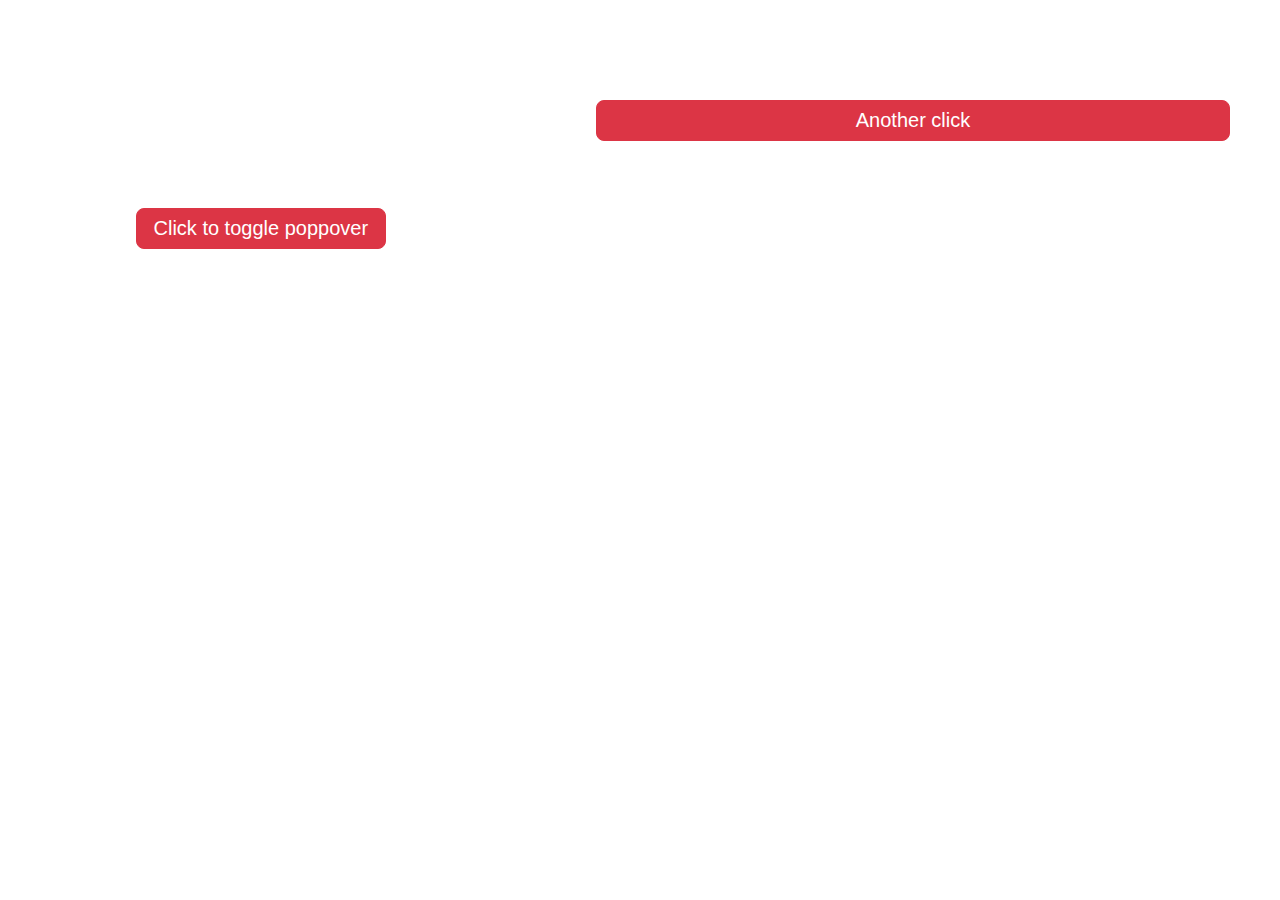
<file: index.html>
<!doctype html><html lang="en"><head><meta charset="UTF-8"><meta name="viewport" content="width=device-width,initial-scale=1"><meta http-equiv="X-UA-Compatible" content="ie=edge"><title>Document</title><link rel="shortcut icon" href="favicon.ico" type="image/x-icon"><link rel="icon" href="favicon.ico"><link href="main.css" rel="stylesheet"></head><body><div id="container"><a href="#" class="button first">Click to toggle poppover</a> <a href="#" class="button second">Another click</a></div><div id="popover" class="hidden"><div id="popover-header">Popover title</div><div id="popover-body">And here's some amazing content. It's very engaging. Right?</div></div><script src="bundle.js"></script></body></html>
</file>
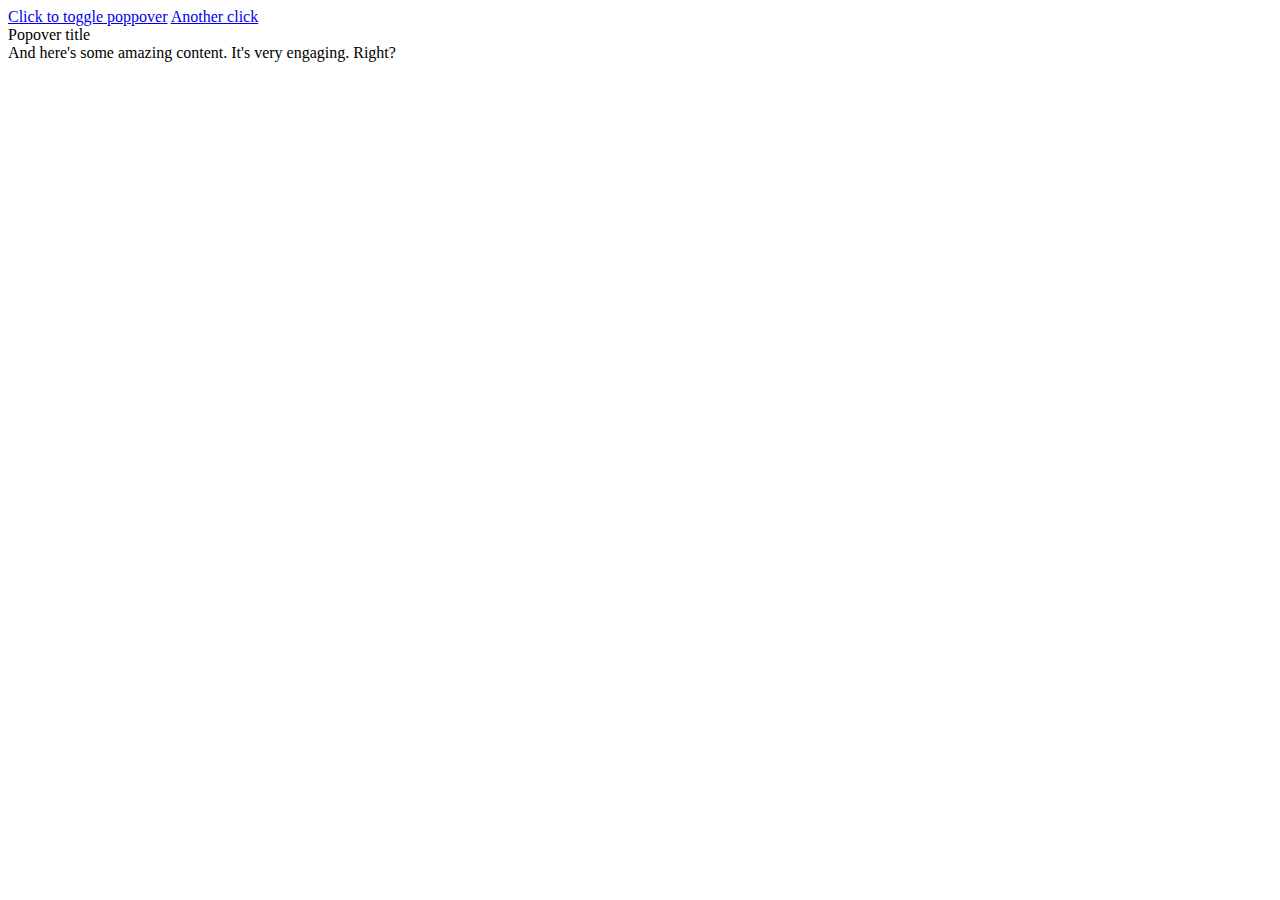
<file: src/index.html>
<!DOCTYPE html>
<html lang="en">
<head>
  <meta charset="UTF-8">
  <meta name="viewport" content="width=device-width, initial-scale=1.0">
  <meta http-equiv="X-UA-Compatible" content="ie=edge">
  <title>Document</title>
  <link rel="shortcut icon" href="favicon.ico" type="image/x-icon">
</head>
<body>
  <div id="container">    

    <a href="#" class="button first">Click to toggle poppover</a>
    <a href="#" class="button second">Another click</a>

  </div>

  <div id="popover" class="hidden">
    <div id="popover-header">Popover title</div>
    <div id="popover-body">And here's some amazing content. It's very engaging. Right?</div>
  </div>

</body>
</html>
</file>
<file: main.css>
*{font-family:Arial,Helvetica,sans-serif}body{padding-top:200px}#container{box-sizing:border-box;min-width:200px;max-width:40%}.button{text-align:center;cursor:pointer;width:13.5rem;font-size:20px;margin:auto;display:block;padding:.5rem 1rem;background-color:#dc3545;border:1px solid #dc3545;border-radius:8px;text-decoration:none;color:#fff}.button:focus{box-shadow:0 0 10px rgba(0,0,0,.5)}.hidden{display:none}#popover{border:1px solid rgba(0,0,0,.2);width:21rem;position:absolute;border-radius:8px;cursor:pointer}#popover-header{background-color:#f7f7f7;padding:.5rem .75rem;border-top-left-radius:8px;border-top-right-radius:8px}#popover-body{background-color:#fff;border-bottom-left-radius:8px;border-bottom-right-radius:8px;padding:.5rem .75rem;font-size:.875rem}.second{width:600px;position:absolute;top:100px;right:50px}
</file>
